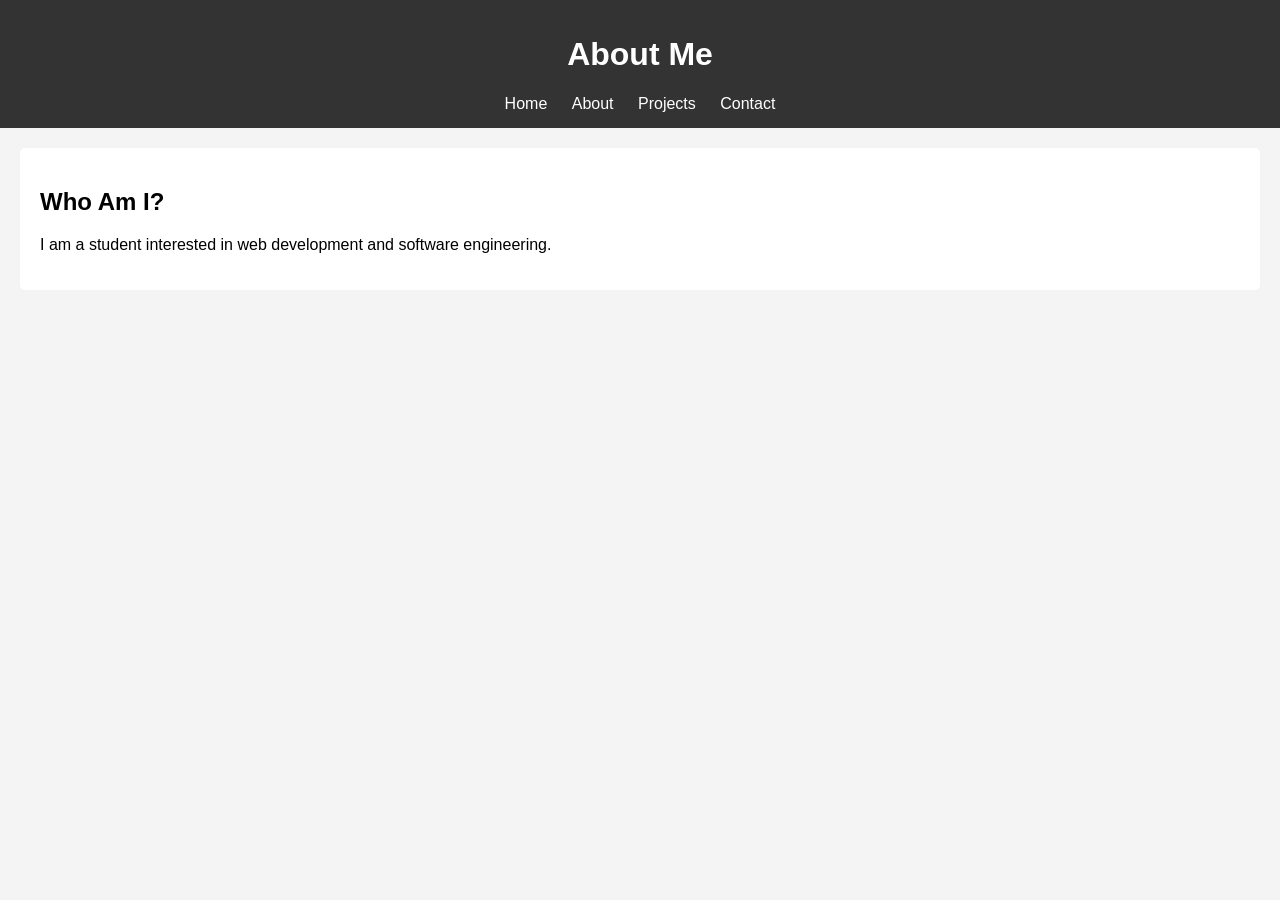
<file: about.html>
<!DOCTYPE html>
<html lang="en">
<head>
    <meta charset="UTF-8">
    <title>About Me</title>
    <link rel="stylesheet" href="style.css">
</head>
<body>

<header>
    <h1>About Me</h1>
    <nav>
        <a href="index.html">Home</a>
        <a href="about.html">About</a>
        <a href="projects.html">Projects</a>
        <a href="contact.html">Contact</a>
    </nav>
</header>

<section>
    <h2>Who Am I?</h2>
    <p>I am a student interested in web development and software engineering.</p>
</section>

</body>
</html>
</file>
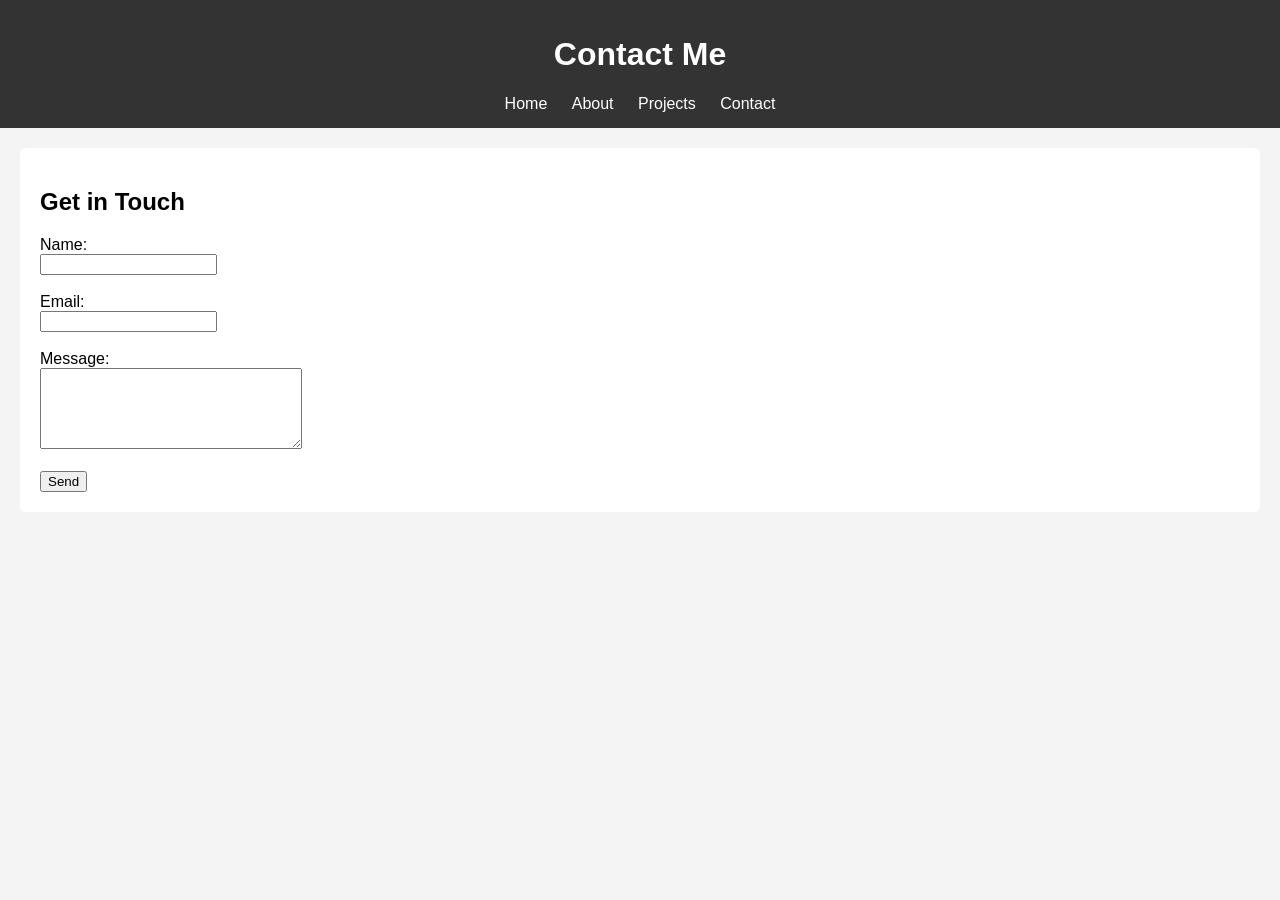
<file: contact.html>
<!DOCTYPE html>
<html lang="en">
<head>
    <meta charset="UTF-8">
    <title>Contact</title>
    <link rel="stylesheet" href="style.css">
</head>
<body>

<header>
    <h1>Contact Me</h1>
    <nav>
        <a href="index.html">Home</a>
        <a href="about.html">About</a>
        <a href="projects.html">Projects</a>
        <a href="contact.html">Contact</a>
    </nav>
</header>

<section>
    <h2>Get in Touch</h2>
    <form>
        <label>Name:</label><br>
        <input type="text" required><br><br>

        <label>Email:</label><br>
        <input type="email" required><br><br>

        <label>Message:</label><br>
        <textarea rows="5" cols="30"></textarea><br><br>

        <button type="submit">Send</button>
    </form>
</section>

</body>
</html>
</file>
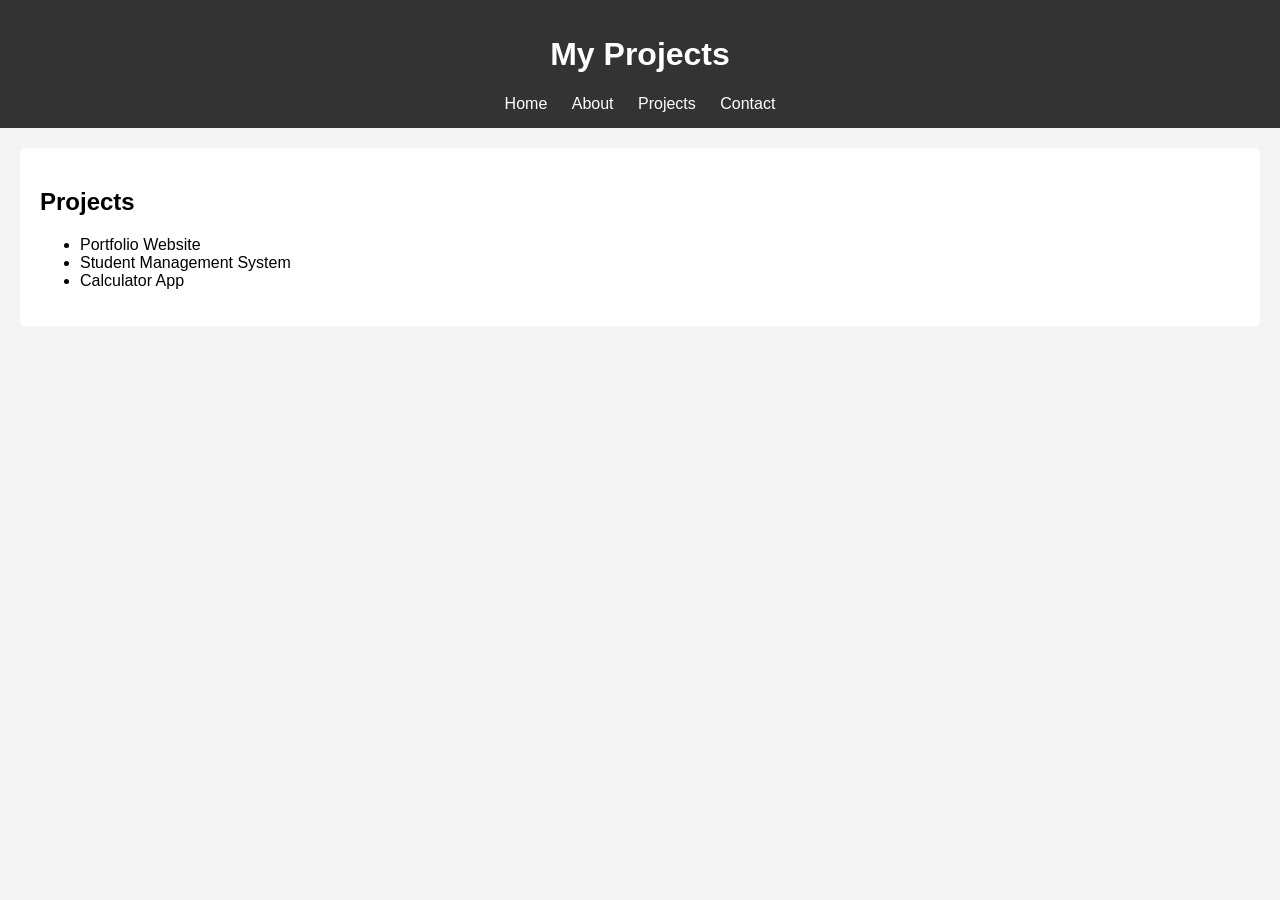
<file: projects.html>
<!DOCTYPE html>
<html lang="en">
<head>
    <meta charset="UTF-8">
    <title>Projects</title>
    <link rel="stylesheet" href="/style.css">
</head>
<body>

<header>
    <h1>My Projects</h1>
    <nav>
        <a href="index.html">Home</a>
        <a href="about.html">About</a>
        <a href="projects.html">Projects</a>
        <a href="contact.html">Contact</a>
    </nav>
</header>

<section>
    <h2>Projects</h2>
    <ul>
        <li>Portfolio Website</li>
        <li>Student Management System</li>
        <li>Calculator App</li>
    </ul>
</section>
</body>
</html>
</file>
<file: style.css>
body {
    font-family: Arial, sans-serif;
    margin: 0;
    padding: 0;
    background: #f4f4f4;
}

header {
    background: #333;
    color: white;
    padding: 15px;
    text-align: center;
}

nav a {
    color: white;
    text-decoration: none;
    margin: 0 10px;
}

section {
    padding: 20px;
    background: white;
    margin: 20px;
    border-radius: 5px;
}

img {
    border-radius: 50%;
}

footer {
    text-align: center;
    padding: 10px;
    background: #333;
    color: white;
}
</file>
